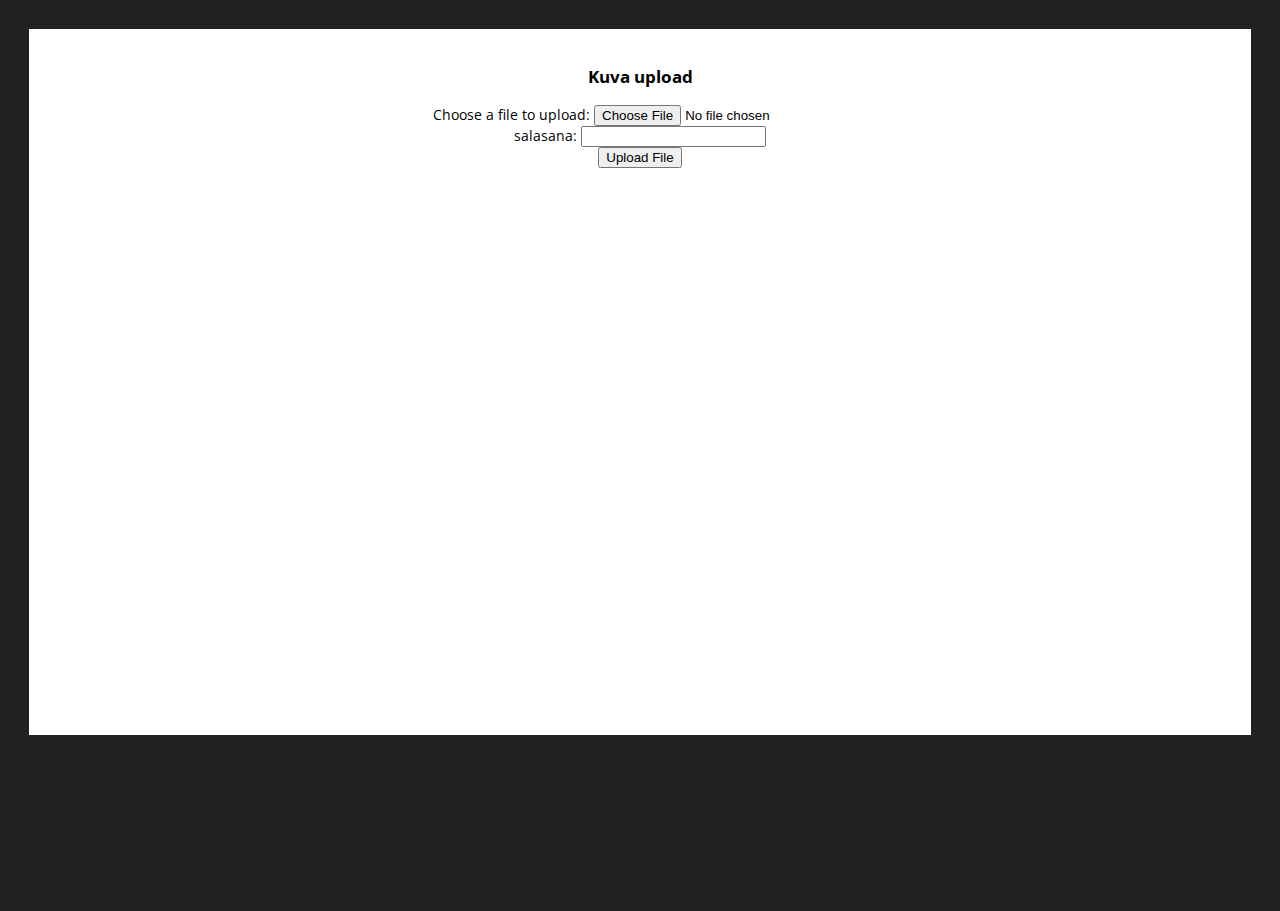
<file: kuvaupload/index.htm>
<!doctype html>
<html lang="fi">
<head>
  <meta name="viewport" content="initial-scale=1.0, user-scalable=no">
  <meta charset="utf-8">
  <title>Suomen Street Workout map</title>
  <link rel="stylesheet" type="text/css" href="http://fonts.googleapis.com/css?family=Open+Sans:Condensed" />
  <link href="../css/ui-lightness/jquery-ui-1.9.2.custom.css" rel="stylesheet">
  <script src="../js/jquery-1.8.3.js"></script>
  <script src="../js/jquery-ui-1.9.2.custom.js"></script>
    <style>
      html, body, #kartta {
        height: 99%;
        margin: 0px;
        padding: 0px;
        font-size: 0.95em;
        font-family:times;
        font-family:'Open Sans';
        font-style:condensed;
        background-color:#222222;
      }
      button {
        width:100%;
        font-size:16pt;
      }
      #content {
        background-color: #fff;
        margin:2em;
        height:80%;
        text-align:center;
      }
    </style>
  </head>
  <body>
    <div id="content"><br>
    <h3>Kuva upload</h3>
<form enctype="multipart/form-data" action="save.php" method="POST">
<input type="hidden" name="MAX_FILE_SIZE" value="100000000" />
Choose a file to upload: <input name="upfile" type="file" /><br />
salasana:
<input name="salasana" type="password" /><br />
<input type="submit" value="Upload File" />
</form>

  </div>
  </body>
</html>
</file>
